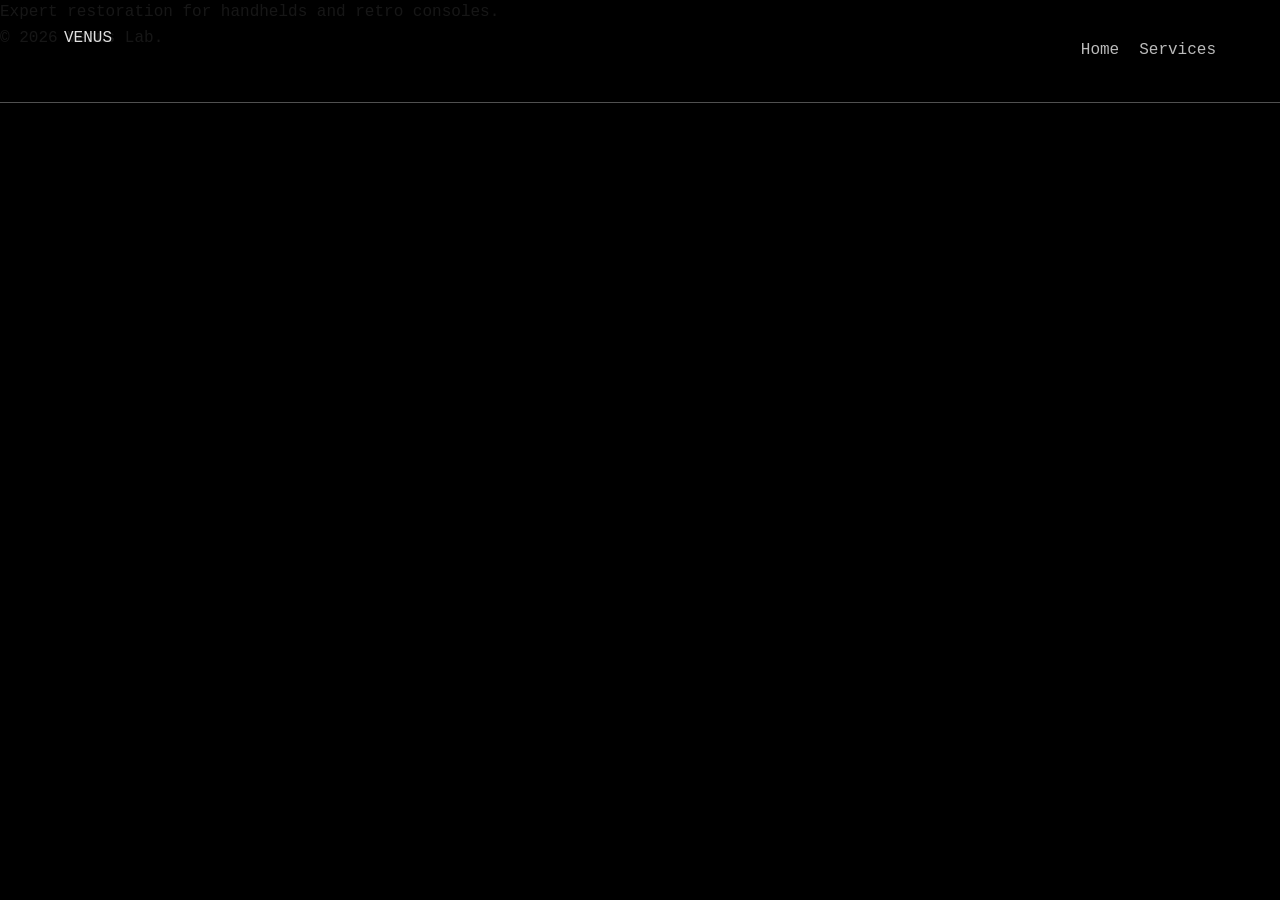
<file: Catalog.html>
<!DOCTYPE html>
<html lang="en">
<head>
    <meta charset="UTF-8">
    <title>Services | Venus Lab</title>
    <link rel="stylesheet" href="style.css"> </head>
<body>
    <header>
        <nav>
            <div class="logo">VENUS</div>
            <ul>
                <li><a href="index.html">Home</a></li> <li><a href="services.html">Services</a></li>
            </ul>
        </nav>
    </header>

    <main>
        <p>Expert restoration for handhelds and retro consoles.</p>
    </main>

    <footer>
        <p>&copy; 2026 Venus Lab.</p>
    </footer>
</body>
</html>
</file>
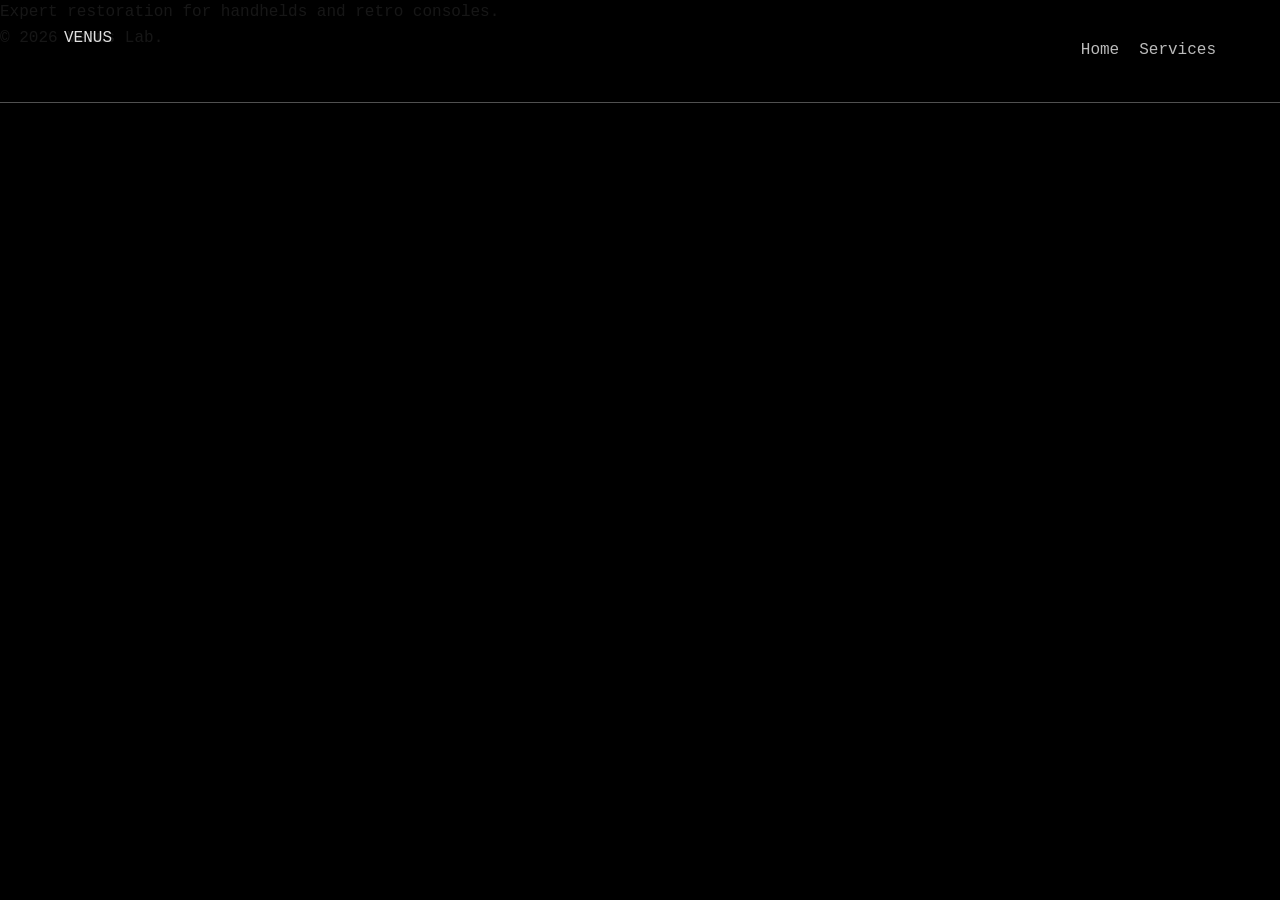
<file: Contact.html>
<!DOCTYPE html>
<html lang="en">
<head>
    <meta charset="UTF-8">
    <title>Services | Venus Lab</title>
    <link rel="stylesheet" href="style.css"> </head>
<body>
    <header>
        <nav>
            <div class="logo">VENUS</div>
            <ul>
                <li><a href="index.html">Home</a></li> <li><a href="services.html">Services</a></li>
            </ul>
        </nav>
    </header>

    <main>
        <p>Expert restoration for handhelds and retro consoles.</p>
    </main>
    <footer>
        <p>&copy; 2026 Venus Lab.</p>
    </footer>
</body>
</html>
</file>
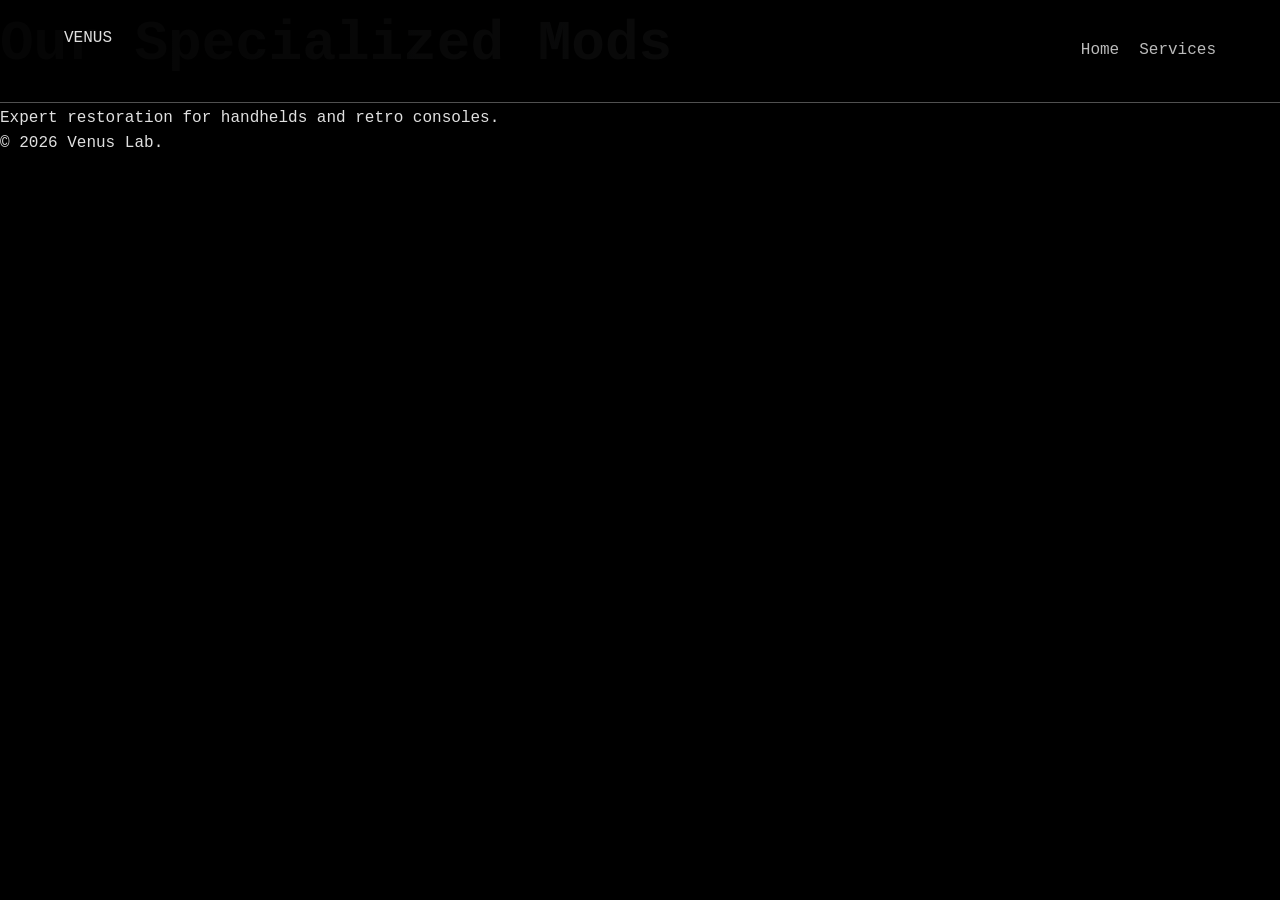
<file: services.html>
<!DOCTYPE html>
<html lang="en">
<head>
    <meta charset="UTF-8">
    <title>Services | Venus Lab</title>
    <link rel="stylesheet" href="style.css"> </head>
<body>
    <header>
        <nav>
            <div class="logo">VENUS</div>
            <ul>
                <li><a href="index.html">Home</a></li> <li><a href="services.html">Services</a></li>
            </ul>
        </nav>
    </header>

    <main>
        <h1>Our Specialized Mods</h1>
        <p>Expert restoration for handhelds and retro consoles.</p>
    </main>
    <footer>
        <p>&copy; 2026 Venus Lab.</p>
    </footer>
</body>
</html>
</file>
<file: style.css>
/*<link rel="stylesheet" href="style.css"> General Reset: Removes default browser spacing so we start from zero */
* {
    margin: 0;
    padding: 0;
    box-sizing: border-box; /* Ensures padding doesn't break the layout width */
    font-family: 'JetBrains Mono', 'Courier New', Courier, monospace;
}

body {
    background-color: #000000; /* Deep tech-black for a premium feel */
    color: #e0e0e0; /* Light grey text for better readability on dark backgrounds */
    line-height: 1.6; /* Adds breathing room between lines of text */
}

/* Header & Navigation */
header {
    background: rgba(0, 0, 0, 0.9); /* Slightly transparent dark grey */
    padding: 1rem 5%; /* Top/bottom 1rem, Left/right 5% of screen */
    position: fixed; /* Stays at the top even when you scroll */
    width: 100%;
    border-bottom: 1px solid #505050; /* Subtle line to separate header from body */
}

nav {
    display: flex; /* Aligns logo and menu horizontally */
    justify-content: space-between; /* Pushes logo to the left and menu to the right */
    align-items: center; /* Centers items vertically */
}

nav ul {
    display: flex; /* Makes the list items stay in a row instead of a column */
    list-style: none; /* Removes the bullet points */
}

nav ul li {
    margin-left: 20px; /* Space between the menu links */
}

nav ul li a {
    text-decoration: none; /* Removes the default underline from links */
    color: #bbb;
    transition: 0.3s; /* Smooth color change when hovering */
}

nav ul li a:hover {
    color: #8d8d8d; /* Changes color to tech-teal when mouse is over it */
}

/* Hero Section */
.hero {
    height: 100vh; /* Takes up 100% of the screen height */
    display: flex;
    flex-direction: column; /* Stacks text and button vertically */
    justify-content: center; /* Centers content vertically */
    align-items: center; /* Centers content horizontally */
    text-align: center;
    padding: 0 20px;
}
.process_main {
    height: auto; 
    text-align: center;
}
.services_main {
    height: auto;
    text-align: center;

}
.Manual_main {
    height: auto;
    text-align: center;

}
.services_main {
    height: auto;
    text-align: center;

}
h1 {
    font-size: 3.5rem;
    margin-bottom: 1rem;
    /* This creates a gradient effect on the text itself */
    background: linear-gradient(90deg, #333333, #88898a);
    -webkit-background-clip: text;
    -webkit-text-fill-color: transparent;
}

.cta-button {
    margin-top: 2rem;
    padding: 12px 30px;
    background: transparent; /* "Ghost button" style */
    border: 2px solid #646867;
    color: #777777;
    cursor: pointer;
    font-weight: bold;
    transition: 0.4s;
}

.cta-button:hover {
    background: #646464; /* Fills the button with color on hover */
    color: #000; /* Makes text black for contrast */
}
.logo {
    height: 60px; /* Adjust this to fit your header nicely */
    width: auto;
    max-width: 100%; /* Prevents the image from being wider than the screen */   /* Keeps the proportions perfect (no stretching) */
    margin-top: 10px;
    display: block;
}
</file>
